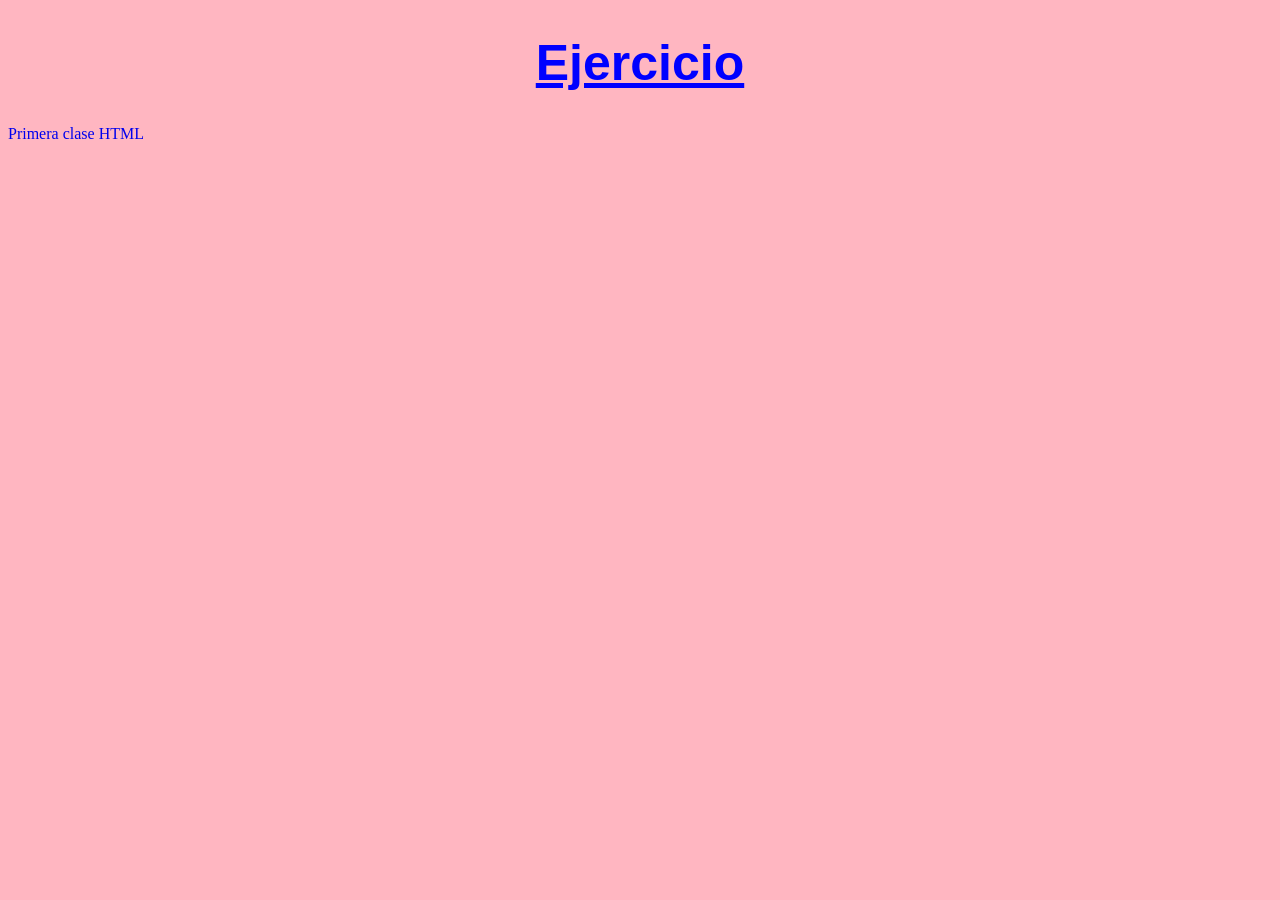
<file: Ejemplos Porfe/HTML/ejercicio/index.html>
<!DOCTYPE html>
<html lang="en">
<head>
    <meta charset="UTF-8">
    <meta name="viewport" content="width=device-width, initial-scale=1.0">
    <!-- Union del HTML con el CSS -->
    <link rel="stylesheet" href="style.css">
    <title>Ejercicio</title>
</head>
<body>
    <h1 class="titulo-principal">Ejercicio</h1>
    <a href="../1. etiquetas-texto-multimedia.html">Primera clase HTML</a>
</body>
</html>
</file>
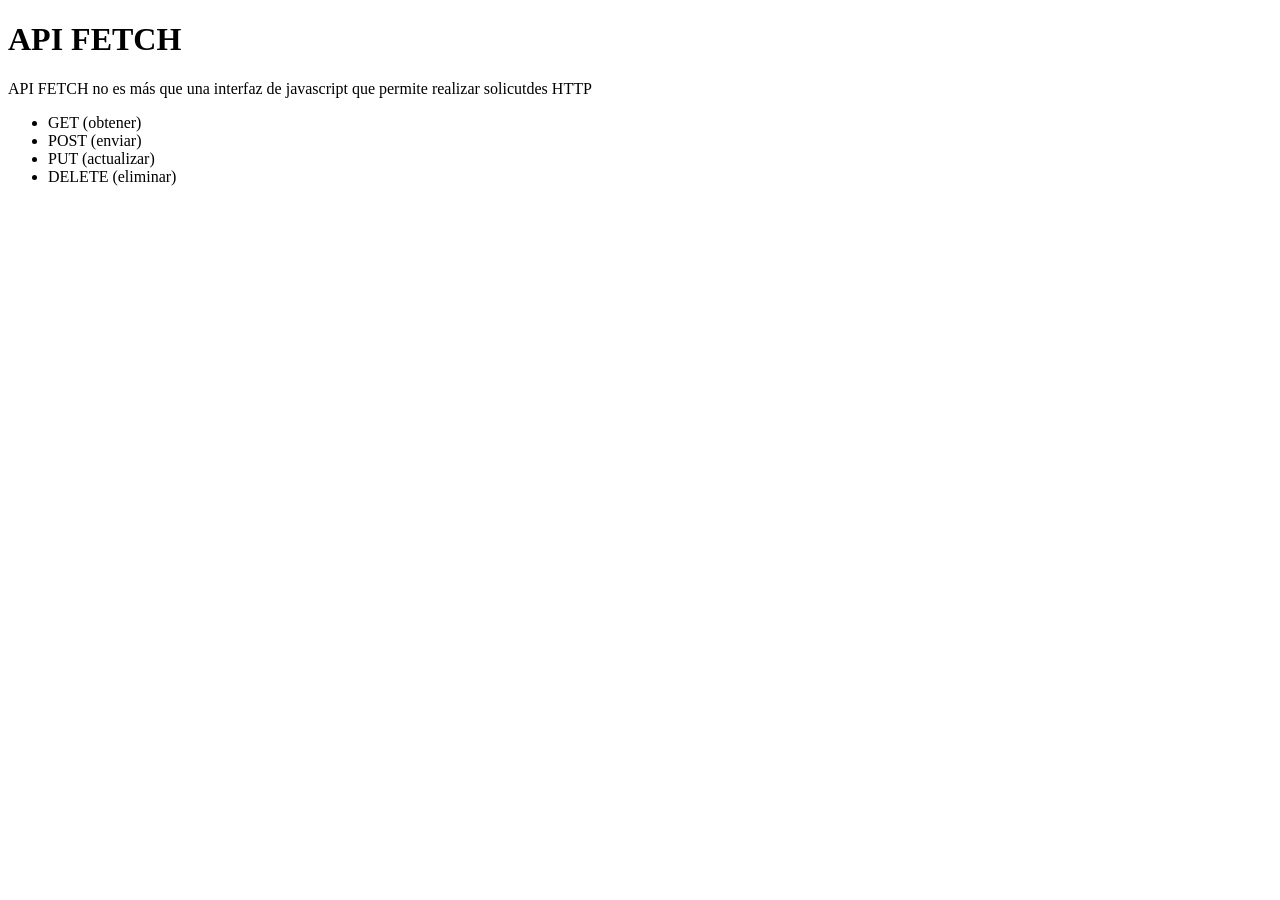
<file: Ejemplos Porfe/JavaScript/API FETCH/index.html>
<!DOCTYPE html>
<html lang="en">
<head>
    <meta charset="UTF-8">
    <meta name="viewport" content="width=device-width, initial-scale=1.0">
    <title>API FETCH</title>
</head>
<body>
    <h1>API FETCH</h1>
    <p>API FETCH no es más que una interfaz de javascript que permite realizar solicutdes HTTP</p>
    <ul>
        <li>GET (obtener)</li>
        <li>POST (enviar)</li>
        <li>PUT (actualizar)</li>
        <li>DELETE (eliminar)</li>
    </ul>
    <script src="app.js"></script>
</body>
</html>
</file>
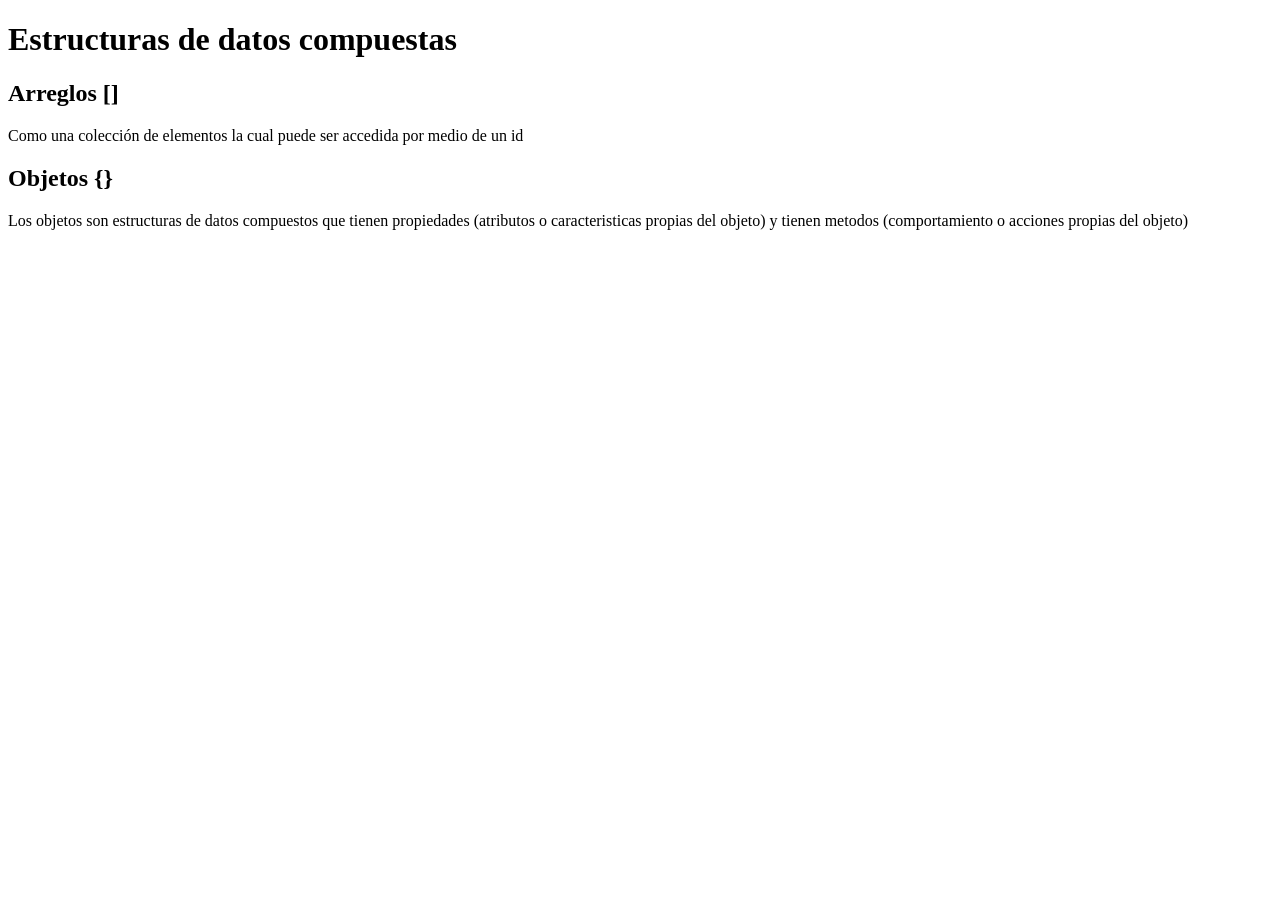
<file: Ejemplos Porfe/JavaScript/Arreglos y objetos/index.html>
<!DOCTYPE html>
<html lang="en">
<head>
    <meta charset="UTF-8">
    <meta name="viewport" content="width=device-width, initial-scale=1.0">
    <title>Arreglos y objetos</title>
</head>
<body>
    <h1>Estructuras de datos compuestas</h1>
    <h2>Arreglos []</h2>
    <p>Como una colección de elementos la cual puede ser accedida por medio de un id</p>
    <h2>Objetos {}</h2>
    <p>Los objetos son estructuras de datos compuestos que tienen propiedades (atributos o caracteristicas propias del objeto) y tienen metodos (comportamiento o acciones propias del objeto)</p>
    <script src="app.js"></script>
</body>
</html>
</file>
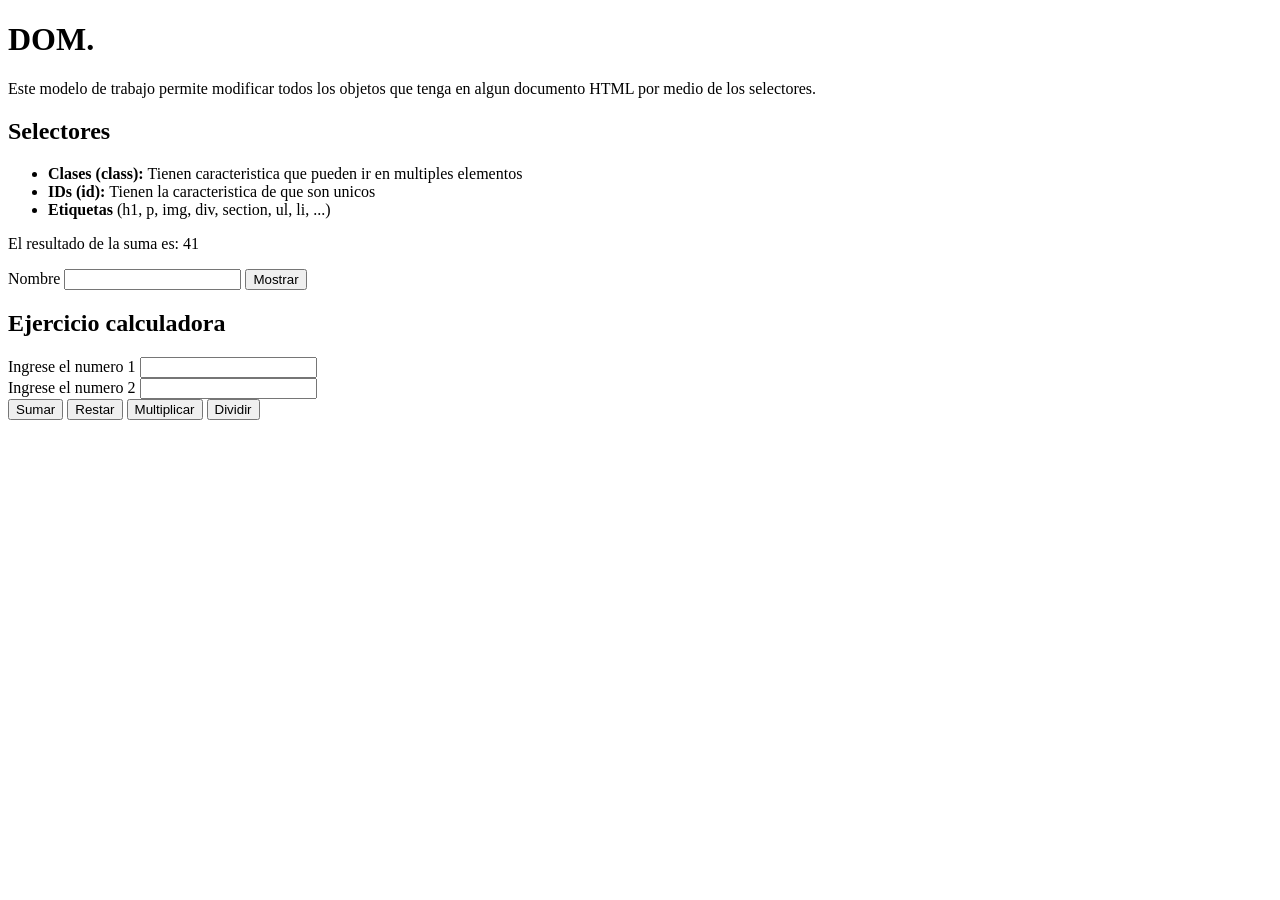
<file: Ejemplos Porfe/JavaScript/DOM/index.html>
<!DOCTYPE html>
<html lang="en">
<head>
    <meta charset="UTF-8">
    <meta name="viewport" content="width=device-width, initial-scale=1.0">
    <title>DOM</title>
</head>
<body>
    <h1 id="principal-title">DOM.</h1>
    <p>Este modelo de trabajo permite modificar todos los objetos que tenga en algun documento HTML por medio de los selectores.</p>
    <h2>Selectores</h2>
    <ul>
        <li class="elemento-selector"><b>Clases (class): </b>Tienen caracteristica que pueden ir en multiples elementos</li>
        <li class="elemento-selector"><b>IDs (id): </b> Tienen la caracteristica de que son unicos</li>
        <li><b>Etiquetas</b> (h1, p, img, div, section, ul, li, ...)</li>
    </ul>
    <p id="parrafo"></p>     
    <form action="">
        <label>Nombre</label>
        <input type="text" id="nombre">
        <input type="button" id="boton-formulario" value="Mostrar">
    </form>
    <p id="resultadoFormulario"></p>
    <h2>Ejercicio calculadora</h2>
    <form>
        <label>Ingrese el numero 1</label>
        <input type="number" id="num1"><br>
        <label>Ingrese el numero 2</label>
        <input type="number" id="num2"><br>
        <input type="button" id="sumar" value="Sumar">
        <input type="button" id="restar" value="Restar">
        <input type="button" id="multi" value="Multiplicar">
        <input type="button" id="dividir" value="Dividir">
    </form>
    <p id="resultadoCalculadora"></p>
    <script src="app.js"></script>
</body>
</html>
</file>
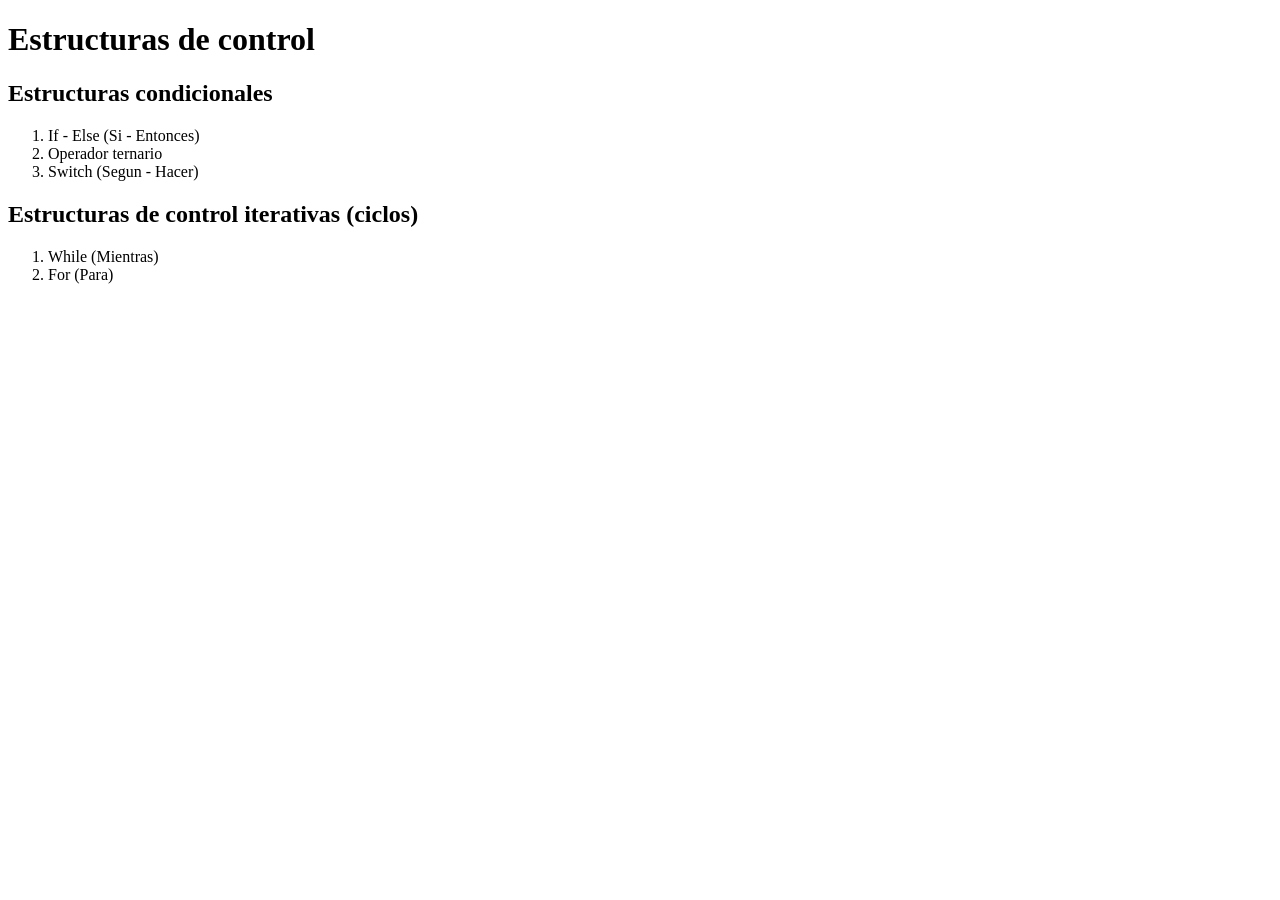
<file: Ejemplos Porfe/JavaScript/Estructuras de Control/index.html>
<!DOCTYPE html>
<html lang="en">
<head>
    <meta charset="UTF-8">
    <meta name="viewport" content="width=device-width, initial-scale=1.0">
    <title>Estructuras de control</title>
</head>
<body>
    <h1>Estructuras de control</h1>
    <h2>Estructuras condicionales</h2>
    <ol>
        <li>If - Else (Si - Entonces)</li>
        <li>Operador ternario</li>
        <li>Switch (Segun - Hacer)</li>
    </ol>
    <h2>Estructuras de control iterativas (ciclos)</h2>
    <ol>
        <li>While (Mientras)</li>
        <li>For (Para)</li>
    </ol>
    <script src="app.js"></script>
</body>
</html>
</file>
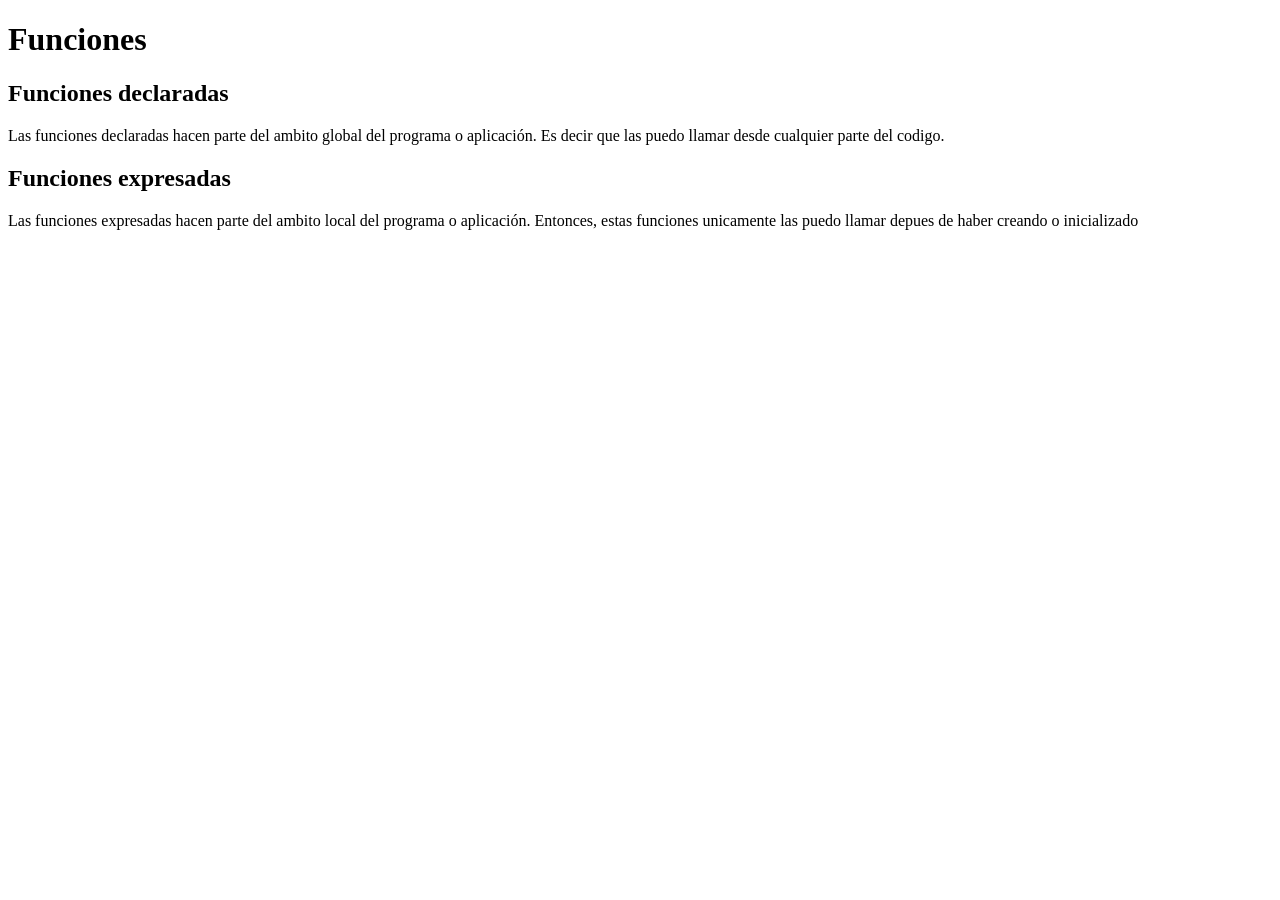
<file: Ejemplos Porfe/JavaScript/Funciones/index.html>
<!DOCTYPE html>
<html lang="en">
<head>
    <meta charset="UTF-8">
    <meta name="viewport" content="width=device-width, initial-scale=1.0">
    <title>Funciones</title>
</head>
<body>
    <h1>Funciones</h1>
    <h2>Funciones declaradas</h2>
    <p>Las funciones declaradas hacen parte del ambito global del programa o aplicación. Es decir que las puedo llamar desde cualquier parte del codigo.</p>
    <h2>Funciones expresadas</h2>
    <p>Las funciones expresadas hacen parte del ambito local del programa o aplicación. Entonces, estas funciones unicamente las puedo llamar depues de haber creando o inicializado</p>
    <script src="app.js"></script>
</body>
</html>
</file>
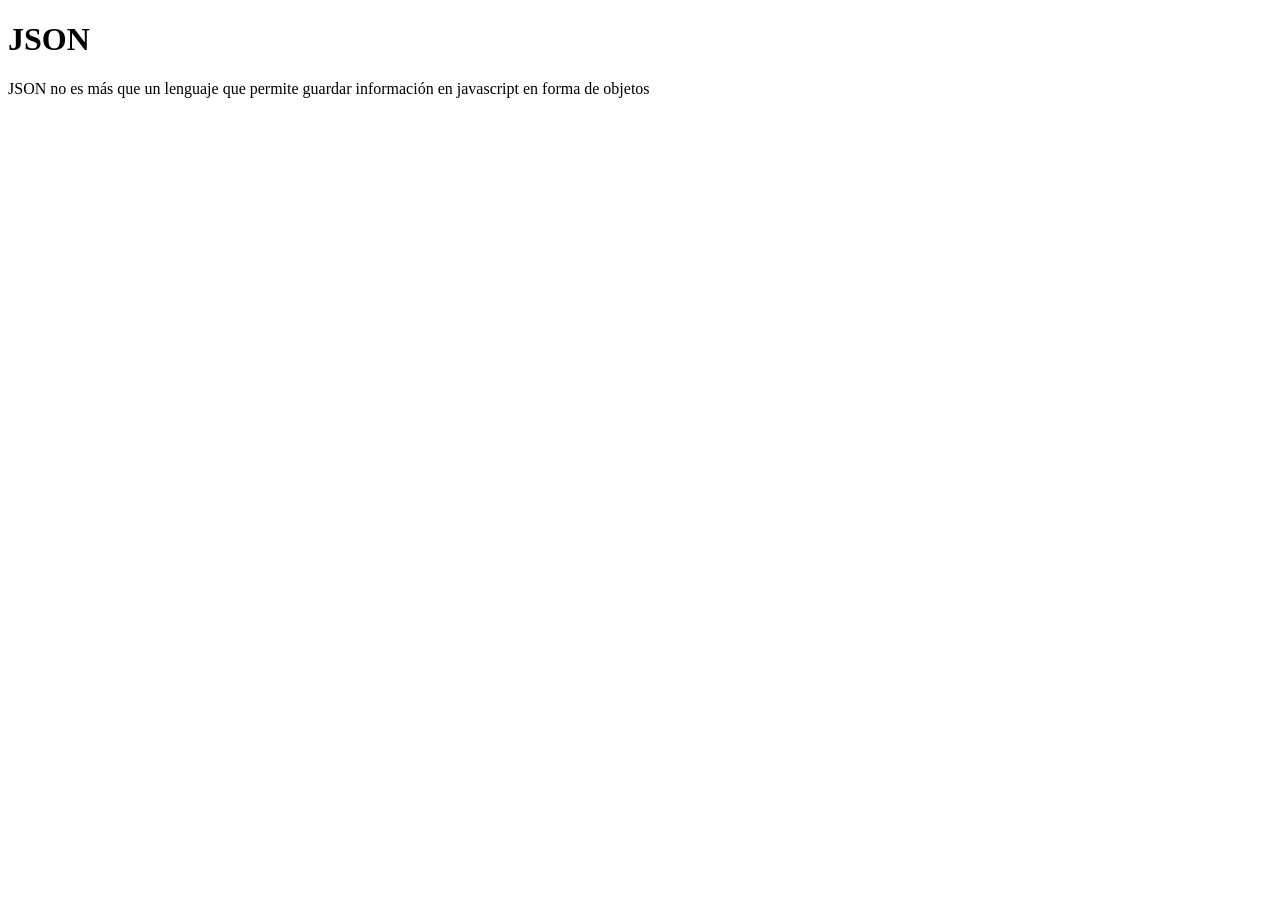
<file: Ejemplos Porfe/JavaScript/JSON/index.html>
<!DOCTYPE html>
<html lang="en">
<head>
    <meta charset="UTF-8">
    <meta name="viewport" content="width=device-width, initial-scale=1.0">
    <title>JSON</title>
</head>
<body>
    <h1>JSON</h1>
    <p>JSON no es más que un lenguaje que permite guardar información en javascript en forma de objetos</p>
    <script src="app.js"></script>
</body>
</html>
</file>
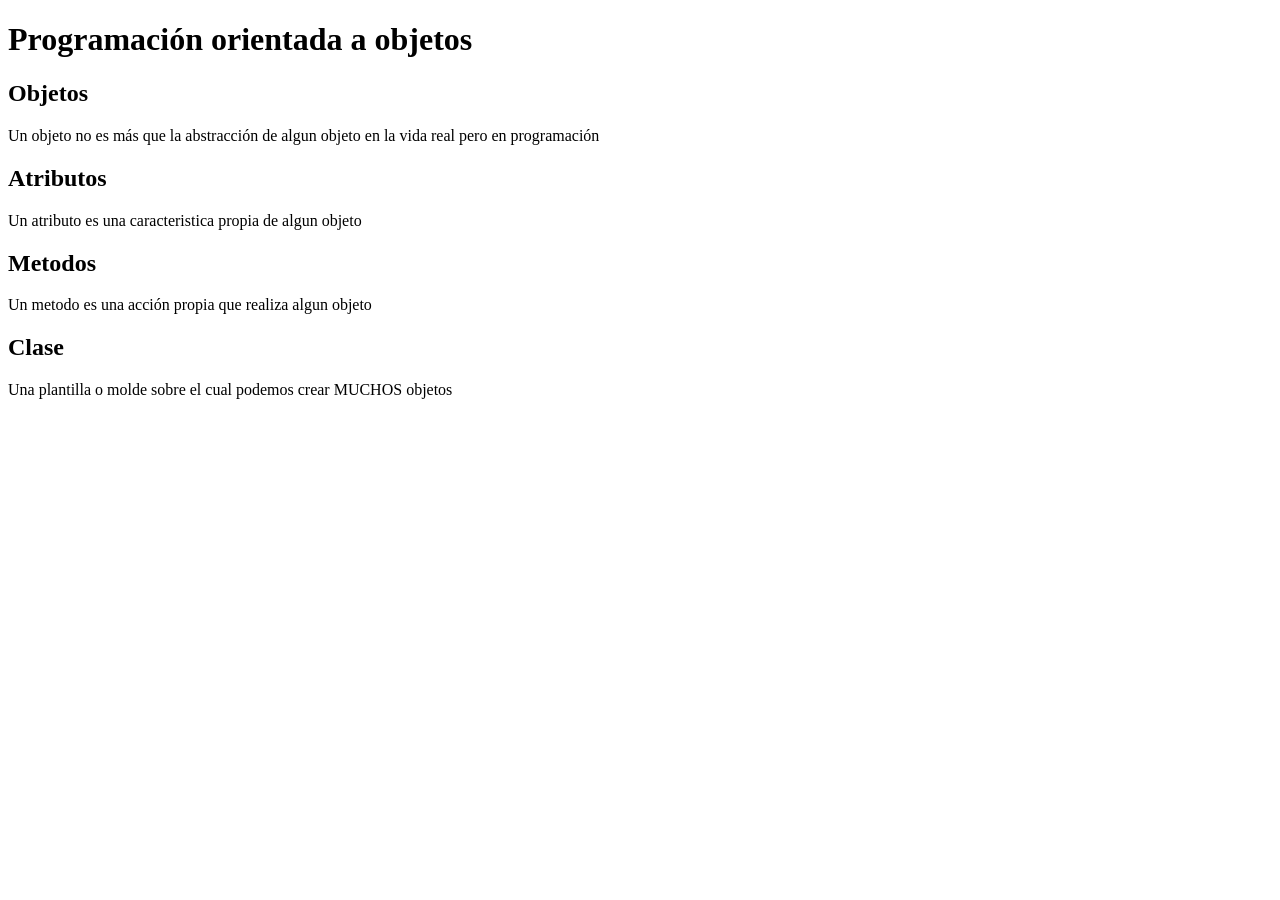
<file: Ejemplos Porfe/JavaScript/POO/index.html>
<!DOCTYPE html>
<html lang="en">
<head>
    <meta charset="UTF-8">
    <meta name="viewport" content="width=device-width, initial-scale=1.0">
    <title>Programación orientada a objetos</title>
</head>
<body>
    <h1>Programación orientada a objetos</h1>
    <h2>Objetos</h2>
    <p>Un objeto no es más que la abstracción de algun objeto en la vida real pero en programación</p>
    <h2>Atributos</h2>
    <p>Un atributo es una caracteristica propia de algun objeto</p>
    <h2>Metodos</h2>
    <p>Un metodo es una acción propia que realiza algun objeto</p>
    <h2>Clase</h2>
    <p>Una plantilla o molde sobre el cual podemos crear MUCHOS objetos</p>
    <script src="app.js"></script>
</body>
</html>
</file>
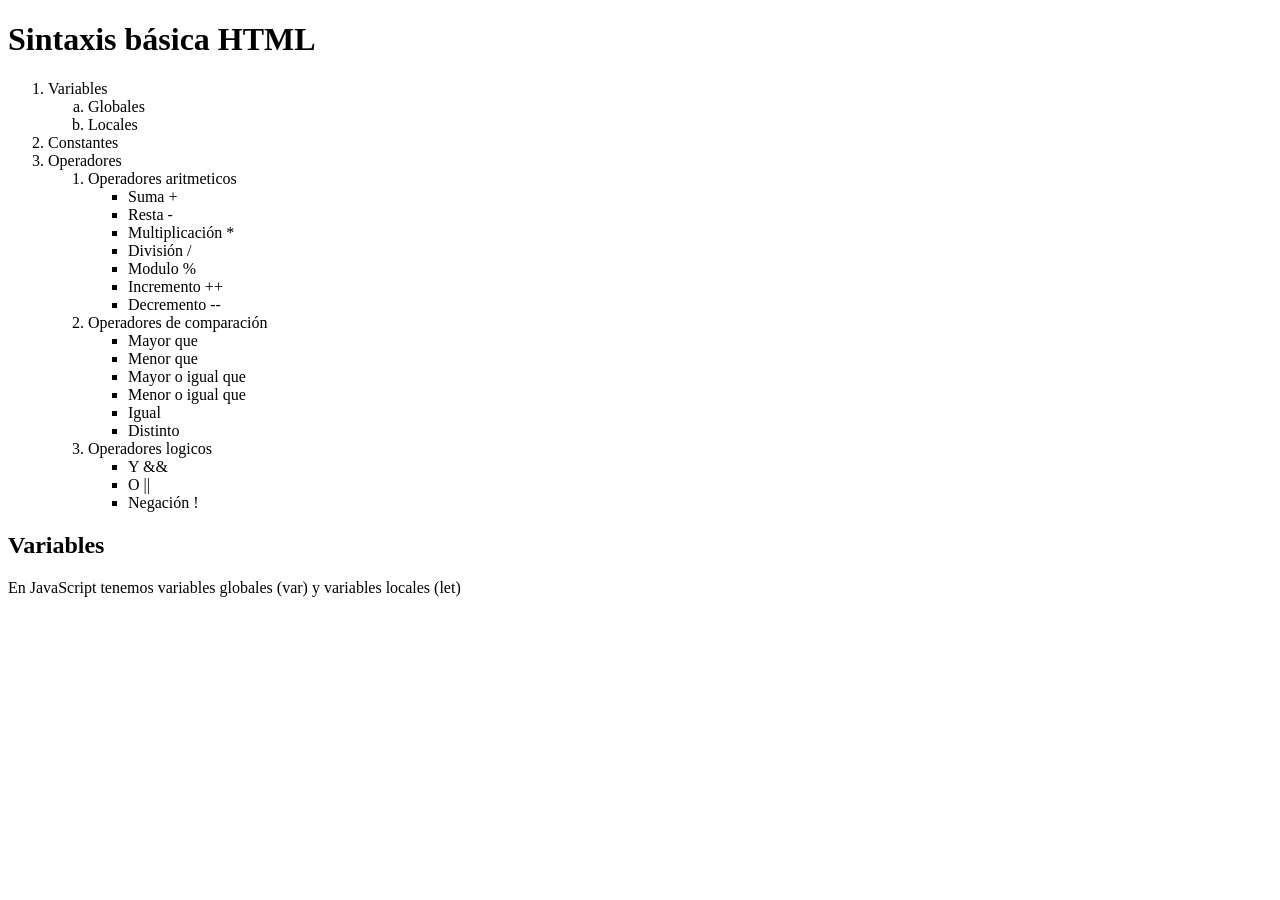
<file: Ejemplos Porfe/JavaScript/Sintaxis Basica/index.html>
<!DOCTYPE html>
<html lang="en">
<head>
    <meta charset="UTF-8">
    <meta name="viewport" content="width=device-width, initial-scale=1.0">
    <title>Sintaxis básica JS</title>
</head>
<body>
    <h1>Sintaxis básica HTML</h1>
    <ol>
        <li>Variables</li>
        <ol type="a">
            <li>Globales</li>
            <li>Locales</li>
        </ol>
        <li>Constantes</li>
        <li>Operadores</li>
        <ol>
            <li>Operadores aritmeticos</li>
            <ul>
                <li>Suma +</li>
                <li>Resta -</li>
                <li>Multiplicación *</li>
                <li>División /</li>
                <li>Modulo %</li>
                <li>Incremento ++</li>
                <li>Decremento --</li>
            </ul>
            <li>Operadores de comparación</li>
            <ul>
                <li>Mayor que </li>
                <li>Menor que </li>
                <li>Mayor o igual que</li>
                <li>Menor o igual que</li>
                <li>Igual</li>
                <li>Distinto</li>
            </ul>
            <li>Operadores logicos</li>
            <ul>
                <li>Y &&</li>
                <li>O ||</li>
                <li>Negación !</li>
            </ul>
        </ol>
    </ol>
    <h2>Variables</h2>
    <p>En JavaScript tenemos variables globales (var) y variables locales (let)</p>
    <!-- Con la etiqueta script puedo unir el HTML con el JS -->
    <script src="app.js"></script>
</body>
</html>
</file>
<file: Ejemplos Porfe/HTML/ejercicio/style.css>
body{
    background-color: lightpink;
}

.titulo-principal{
    color: blue;
    font-family: Arial, Helvetica, sans-serif;
    font-size: 50px;
    text-align: center;
    text-decoration: underline;
}

a{
    text-decoration: none;
}
</file>
